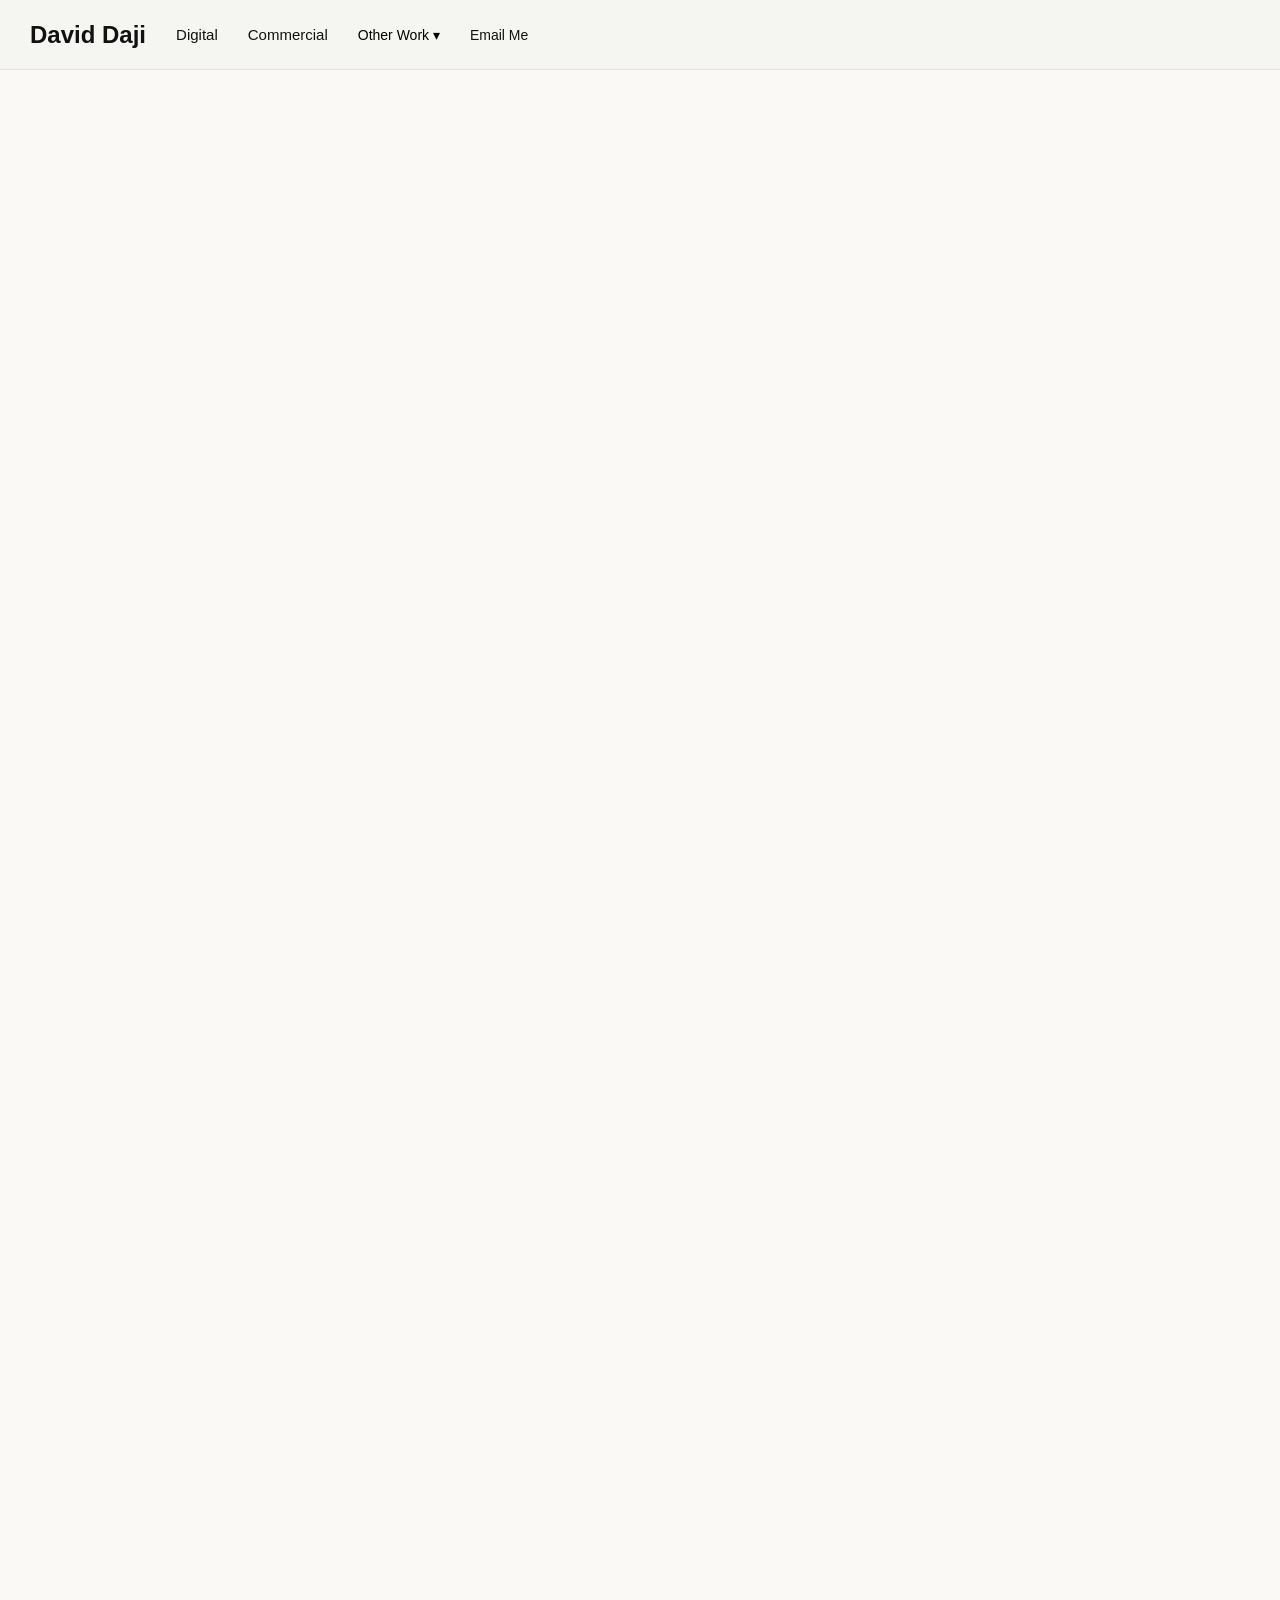
<file: Commercial.html>
<!DOCTYPE html>
<body class="scroll-page">
<html lang="en">
<head>
<meta charset="UTF-8">
<meta name="viewport" content="width=device-width, initial-scale=1.0">
<title>David Daji</title>
<link rel="stylesheet" href="style.css">
</head>

<body>

<header class="site-header">

    <nav class="nav-left">

        <h1 class="site-title">David Daji</h1>

        <a class="nav-link" href="index.html">Digital</a>

        <a class="nav-link">Commercial</a>
        <div class="dropdown">
            <button class="dropbtn">Other Work ▾</button>
            <div class="dropdown-content">
                <a href="https://www.paperghoul.com">PaperGhoul</a>
                <a href="https://www.legacymediarecovery.com">Legacy Media Recovery</a>
            </div>
        </div>
    </div>

    <div class="nav-right">
        <a href="mailto:daviddaji@pm.me" class="email-link">Email Me</a>
    </div>
</header>

<div class="video-grid">

    <div class="video-item">
        <iframe src="https://www.youtube.com/embed/cAO_Yr4XRKA"
        frameborder="0"
        allowfullscreen></iframe>
    </div>
        
    <div class="video-item">
        <iframe src="https://www.youtube.com/embed/h4txNN4CtcU"
        frameborder="0"
        allowfullscreen></iframe>
    </div>

    <div class="video-item">
        <iframe src="https://www.youtube.com/embed/S3FJ_vGQZU4"
        frameborder="0"
        allowfullscreen></iframe>
    </div>

    <div class="video-item">
        <iframe src="https://www.youtube.com/embed/N2D3FfoFofM"
        frameborder="0"
        allowfullscreen></iframe>
    </div>

    <div class="video-item">
        <iframe src="https://www.youtube.com/embed/b8-5HL8BxGs"
        frameborder="0"
        allowfullscreen></iframe>
    </div>

    <div class="video-item">
        <iframe src="https://www.youtube.com/embed/IpHZwTgLB0U"
        frameborder="0"
        allowfullscreen></iframe>
    </div>

    <div class="video-item">
        <iframe src="https://www.youtube.com/embed/eyJ-nUt0ca0"
        frameborder="0"
        allowfullscreen></iframe>
    </div>

    <div class="video-item">
        <iframe src="https://www.youtube.com/embed/MRY8ROBgrkg"
        frameborder="0"
        allowfullscreen></iframe>
    </div>

    <div class="video-item">
        <iframe src="https://www.youtube.com/embed/OqVppFW6bMM"
        frameborder="0"
        allowfullscreen></iframe>
    </div>

    <div class="video-item">
        <iframe src="https://www.youtube.com/embed/4s3bwAy7CTw"
        frameborder="0"
        allowfullscreen></iframe>
    </div>

    <div class="video-item">
        <iframe src="https://www.youtube.com/embed/9RwSQS9xvq8"
        frameborder="0"
        allowfullscreen></iframe>
    </div>

    <div class="video-item">
        <iframe src="https://www.youtube.com/embed/OPBNQjRnWtg"
        frameborder="0"
        allowfullscreen></iframe>
    </div>

</div>

</body>
</html>
</file>
<file: style.css>
* {
    margin: 0;
    padding: 0;
    box-sizing: border-box;
}

body {
    background: #faf9f6;
    color: #111;
    font-family: Arial, sans-serif;
    overflow: hidden;
}

.container {
    display: flex;
    height: calc(100vh - 70px);
}

/* LEFT: Shorts column */
.video-column {
    width: calc(100vh * 9 / 16);
    max-width: 100%;
    height: 100%;
    overflow-y: scroll;
    scroll-snap-type: y proximity;
}

/* Each video fills the screen */
.video {
    height: 100%;
    min-height: 100%;
    scroll-snap-align: start;
}

.video iframe {
    width: 100%;
    height: 100%;
    border: none;
}

/* RIGHT: Images column */
.image-column {
    flex: 1;
    overflow-y: auto;
    padding: 20px;
}

/* Masonry container */
.masonry {
    column-count: 3;
    column-gap: 20px;
}

/* Prevent items breaking across columns */
.media {
    break-inside: avoid;
    margin-bottom: 20px;
}

.media img,
.media video {
    width: 100%;
    border-radius: 8px;
    display: block;
}

@media (max-width: 1400px) {
    .masonry { column-count: 2; }
}

@media (max-width: 900px) {
    .masonry { column-count: 1; }
}

.media img,
.media video {
    transition: transform 0.2s ease;
}

.media:hover img,
.media:hover video {
    transform: scale(1.02);
}

.media img,
.media video {
    box-shadow: 0 2px 8px rgba(0,0,0,0.08);
}

.site-header {
    position: fixed;
    top: 0;
    left: 0;
    width: 100%;
    height: 70px;
    background: #f5f5f2;
    border-bottom: 1px solid rgba(0,0,0,0.08);

    display: flex;
    justify-content: space-between;
    align-items: center;

    padding: 0 30px;
    z-index: 1000;
}

/* left navigation group */

.nav-left {
    display: flex;
    align-items: center;
    gap: 30px;
}

/* basic nav links */

.nav-link {
    text-decoration: none;
    color: #111;
    font-size: 15px;
}

/* right side */

.nav-right {
    display: flex;
    align-items: right;
}

/* Dropdown */
.dropdown {
    position: relative;
}

.dropbtn {
    background: none;
    border: none;
    font-size: 14px;
    cursor: pointer;
}

.dropdown-content {
    position: absolute;
    top: 100%;
    left: 0;
    background: #ffffff;
    min-width: 160px;
    border: 1px solid rgba(0,0,0,0.1);
    display: none;
    flex-direction: column;
    z-index: 1000;
}

.dropdown-content a {
    padding: 10px 15px;
    text-decoration: none;
    color: #111;
    font-size: 14px;
}

.dropdown-content a:hover {
    background: rgba(0,0,0,0.05);
}

.dropdown:hover .dropdown-content {
    display: flex;
}

/* Email link */
.email-link {
    text-decoration: none;
    color: #111;
    font-size: 14px;
}

body {
    padding-top: 70px;
}

.video-grid {
    display: grid;
    grid-template-columns: repeat(auto-fill, minmax(420px, 1fr));
    gap: 30px;
    padding: 40px 40px 40px 40px;
}

.video-item iframe {
    width: 100%;
    aspect-ratio: 16 / 9;
    border: none;
    border-radius: 8px;
}

.scroll-page {
    overflow: auto;
}
</file>
